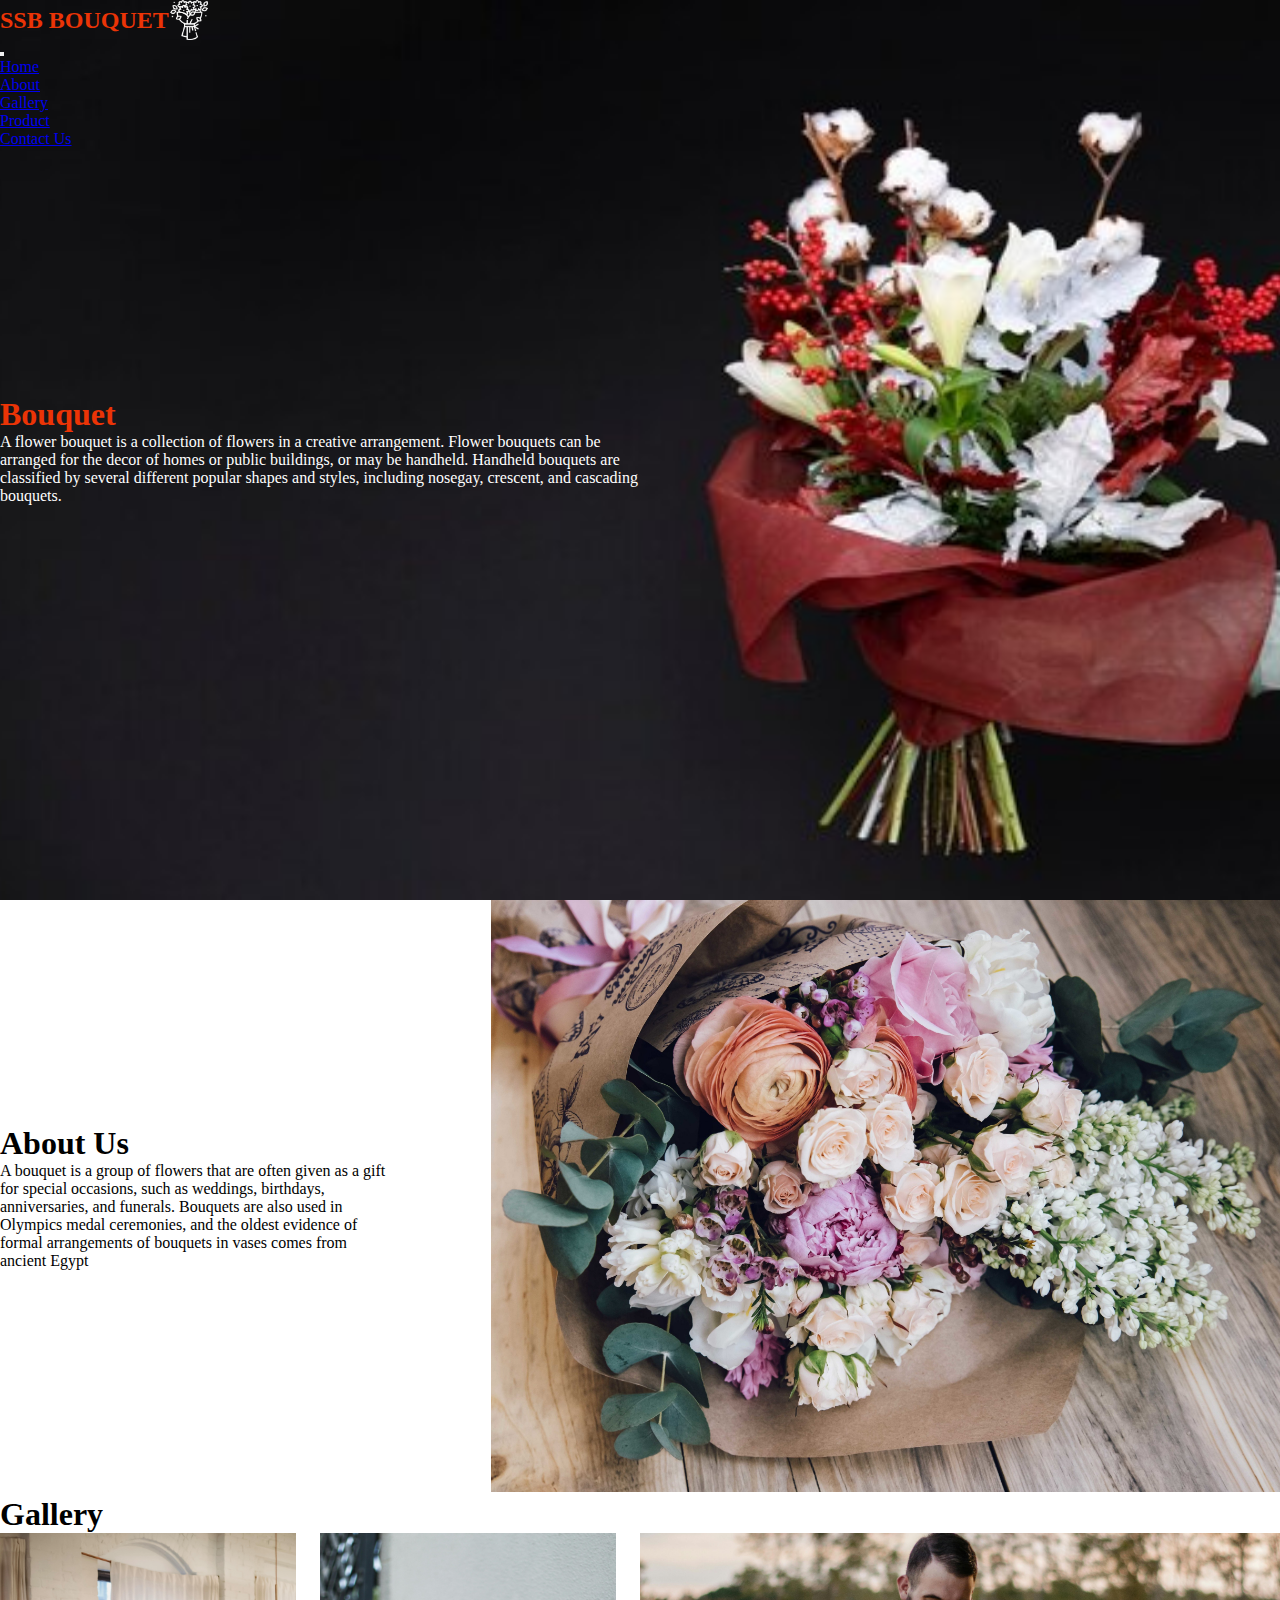
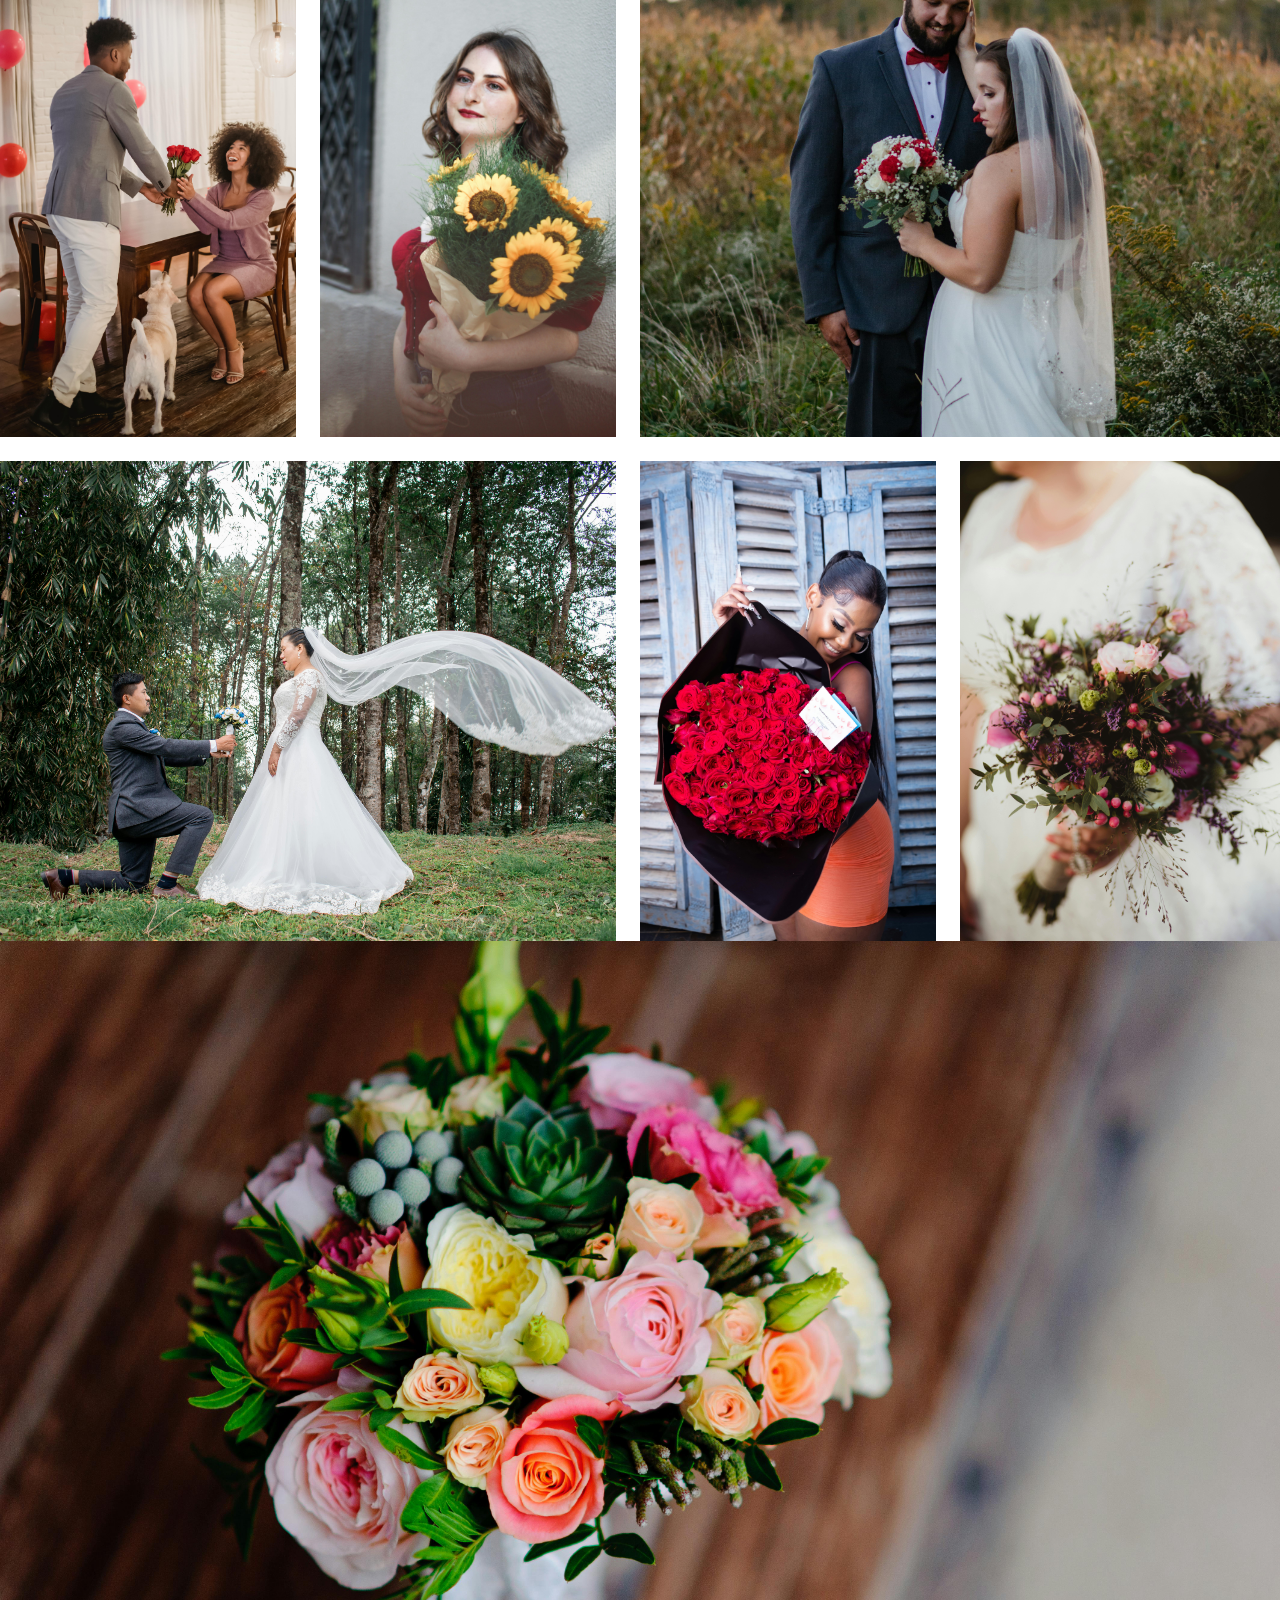
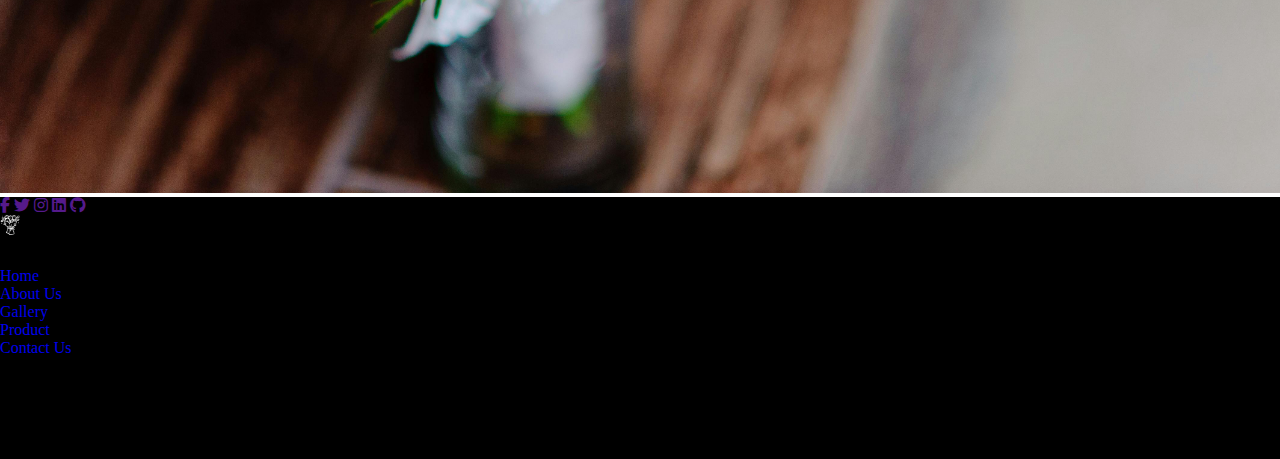
<file: index.html>
<!DOCTYPE html>
<html lang="en">
<head>
    <meta charset="UTF-8">
    <meta name="viewport" content="width=device-width, initial-scale=1.0">
    <title>Document</title>
    <link href="https://cdn.jsdelivr.net/npm/bootstrap@5.0.2/dist/css/bootstrap.min.css" rel="stylesheet" integrity="sha384-EVSTQN3/azprG1Anm3QDgpJLIm9Nao0Yz1ztcQTwFspd3yD65VohhpuuCOmLASjC" crossorigin="anonymous">
    <script src="https://cdn.jsdelivr.net/npm/bootstrap@5.0.2/dist/js/bootstrap.bundle.min.js" integrity="sha384-MrcW6ZMFYlzcLA8Nl+NtUVF0sA7MsXsP1UyJoMp4YLEuNSfAP+JcXn/tWtIaxVXM" crossorigin="anonymous"></script>
    <script src="https://cdn.jsdelivr.net/npm/@popperjs/core@2.9.2/dist/umd/popper.min.js" integrity="sha384-IQsoLXl5PILFhosVNubq5LC7Qb9DXgDA9i+tQ8Zj3iwWAwPtgFTxbJ8NT4GN1R8p" crossorigin="anonymous"></script>
    <link rel="stylesheet" href="https://cdnjs.cloudflare.com/ajax/libs/font-awesome/6.4.0/css/all.min.css">
    <link rel="stylesheet" href="./css/style.css">

</head>
<body>
    <nav class="navbar navbar-default navbar-expand-lg navbar-dark p-1">
        <div class="container">
            <div class="icon">
                <h2>SSB BOUQUET</h2>
                <img src="./images/bouquet icon (2).png" alt="" width=100>
            </div>
        
        <button class="navbar-toggler" type="button" data-bs-toggle="collapse" data-bs-target="#navbarToggleExternalContent" aria-controls="navbarToggleExternalContent" aria-expanded="false" aria-label="Toggle navigation">
          <span class="navbar-toggler-icon"></span>
        </button>
        <div class="collapse navbar-collapse" id="navbarToggleExternalContent">
          <ul class="nav navbar-nav text-center ms-auto">
            <li class="nav-item">
              <a class="nav-link" href="#home">Home</a>
            </li>
            <li class="nav-item">
              <a class="nav-link" href="#about">About</a>
            </li>
            <li class="nav-item">
              <a class="nav-link" href="#gallery">Gallery</a>
            </li> 
            <li class="nav-item">
              <a class="nav-link" href="./pages/product.html">Product</a>
            </li>  
           
            <li class="nav-item">
                <a class="nav-link" href="#contact">Contact Us</a>
              </li>
          </ul> 
        </div>
        </div>
      </nav>

      <section class="home" id="home">
        <div class="container">
            <div>
                <h1>Bouquet</h1>
                <p>A flower bouquet is a collection of flowers in a creative arrangement. Flower bouquets can be arranged for the decor of homes or public buildings, or may be handheld. Handheld bouquets are classified by several different popular shapes and styles, including nosegay, crescent, and cascading bouquets.</p>
            </div>
        </div>
      </section>


      <section class="about pt-5" id="about">
        <div class="container">
            <div class="row">
                <div class="col-sm">
                    <h1>About Us</h1>
                    <p>A bouquet is a group of flowers that are often given as a gift for special occasions, such as weddings, birthdays, anniversaries, and funerals. Bouquets are also used in Olympics medal ceremonies, and the oldest evidence of formal arrangements of bouquets in vases comes from ancient Egypt</p>
                </div>

                <div class="col-sm">
                    <img src="./images/image bouquet.jpg" alt="">
                </div>
            </div>
        </div>
      </section>


      <section class="Gallery pt-5" id="gallery">
        <div class="container">
          <h1>Gallery</h1>
          <div class="gallery">
            <figure class="gallery__item gallery__item--1">
                <img src="./images/pexels-andres-ayrton-6578936.jpg" alt="Gallery image 1" class="gallery__img">
            </figure>
            <figure class="gallery__item gallery__item--2">
                <img src="./images/pexels-esra-korkmaz-18073612.jpg" alt="Gallery image 2" class="gallery__img">
            </figure>
            <figure class="gallery__item gallery__item--3">
                <img src="./images/pexels-hannah-stevens-3016087.jpg" alt="Gallery image 3" class="gallery__img">
            </figure>
            <figure class="gallery__item gallery__item--4">
                <img src="./images/pexels-jen-ezung-5511710.jpg" alt="Gallery image 4" class="gallery__img">
            </figure>

            <figure class="gallery__item gallery__item--5">
              <img src="./images/pexels-keamogetswe-molotsane-16689158.jpg" alt="Gallery image 4" class="gallery__img">
            </figure>

            <figure class="gallery__item gallery__item--6">
              <img src="./images/pexels-rene-asmussen-5157817.jpg" alt="Gallery image 4" class="gallery__img">
            </figure>
            
        </div>
    </div>
        </div>
      </section>

      <section class="ft-img pt-5">
        <div class="container">
          <img src="./images/pexels-anton-mislawsky-226145.jpg" alt="">
        </div>
      </section>



<footer class="text-center text-lg-start text-muted mt-5">
  <section class="d-flex justify-content-center p-4 border-bottom">
    
    <div>
      <a href="" class="me-4 text-reset">
        <i class="fab fa-facebook-f"></i>
      </a>
      <a href="" class="me-4 text-reset">
        <i class="fab fa-twitter"></i>
      </a>
      <a href="" class="me-4 text-reset">
        <i class="fab fa-instagram"></i>
      </a>
      <a href="" class="me-4 text-reset">
        <i class="fab fa-linkedin"></i>
      </a>
      <a href="" class="me-4 text-reset">
        <i class="fab fa-github"></i>
      </a>
    </div>

  </section>

  <section class="">
    <div class="container text-center text-md-start mt-5">
 
      <div class="row mt-3">
    
        <div class="col-md-3 col-lg-4 col-xl-3 mx-auto mb-4">
  
          <h6 class="text-uppercase fw-bold mb-4">
            <img src="./images/bouquet icon (2).png" alt="" width=20 class="me-3">SSB Bouquet
          </h6>
          <p>
            Here you can use rows and columns to organize your footer content. Lorem ipsum
            dolor sit amet, consectetur adipisicing elit.
          </p>
        </div>
       
        
        <div class="col-md-3 col-lg-2 col-xl-2 mx-auto mb-4">
          <h6 class="text-uppercase fw-bold mb-4">
            Useful links
          </h6>
          <p>
            <a href="#!" class="text-reset">Home</a>
          </p>
          <p>
            <a href="#!" class="text-reset">About Us</a>
          </p>
          <p>
            <a href="#!" class="text-reset">Gallery</a>
          </p>
          <p>
            <a href="./pages/product.html" class="text-reset">Product</a>
          </p>
          <p>
            <a href="#!" class="text-reset">Contact Us</a>
          </p>
        </div>
       
        <div class="col-md-4 col-lg-3 col-xl-3 mx-auto mb-md-0 mb-4">
          <h6 class="text-uppercase fw-bold mb-4">Contact</h6>
          <p><i class="fas fa-home me-3"></i>Madurai, India</p>
          <p>
            <i class="fas fa-envelope me-3"></i>
            info@example.com
          </p>
          <p><i class="fas fa-phone me-3"></i> + 01 234 567 88</p>
          <p><i class="fas fa-print me-3"></i> + 01 234 567 89</p>
        </div>
      </div>
    </div>
  </section>
 
  <div class="text-center p-4" style="background-color: rgba(0, 0, 0, 0.05);">
    © Copyright 2024 by Sign Skill Bridge. All Right Reserved

  </div>
</footer>

</body>
</html>
</file>
<file: css/style.css>
*{
    margin: 0;
    padding: 0;
    box-sizing: border-box;
}

.navbar{
    background: none;
    position: absolute;
    top: 0;
    width: 100%;
    z-index: 1;
}

.navbar .icon{
    display: flex;
    align-items: center;
    color: rgb(235, 52, 6);
}

.navbar .icon img{
    width: 40px;
}


.home{
    background-image: url(../images/close-up-hand-holding-beautiful-flower-bouquet_23-2149247588\ \(1\).jpg);
    background-size: cover;
    background-position: center;
    min-height: 100vh;
    width: 100%;
    color: rgb(235, 52, 6);
    display: flex;
    align-items: center;
}

.home .container p{
    width: 50%;
    color: #ffffff;
}

.about .row{
    display: flex;
    align-items: center;
}

.about img{
    width: 100%;
}

.about p{
    width: 80%;
}

.gift img{
    width: 100%;
}

.gallery {
    display: grid;
    grid-template-columns: repeat(8, 1fr);
    grid-template-rows: repeat(8, 5vw);
    grid-gap: 1.5rem; 
  }
  
  .gallery__img {
    width: 100%;
    height: 100%;
    object-fit: cover;
    display: block; 
  }
  
  .gallery__item--1 {
    grid-column-start: 1;
    grid-column-end: 3;
    grid-row-start: 1;
    grid-row-end: 7;
  
  }
  
  .gallery__item--2 {
    grid-column-start: 3;
    grid-column-end: 5;
    grid-row-start: 1;
    grid-row-end: 7;

  }
  
  .gallery__item--3 {
    grid-column-start: 5;
    grid-column-end: 10;
    grid-row-start: 1;
    grid-row-end: 7;
  
  }
  
  .gallery__item--4 {
    grid-column-start: 1;
    grid-column-end: 5;
    grid-row-start: 7;
    grid-row-end: 12;

  }

  .gallery__item--5{
    grid-column-start: 5;
    grid-column-end: 7;
    grid-row-start: 7;
    grid-row-end: 12;
  }

  .gallery__item--6{
    grid-column-start: 7;
    grid-column-end: 10;
    grid-row-start: 7;
    grid-row-end: 12;
  }

.ft-img img{
  width: 100%;
}

footer{
  background-color: black;
}

footer a{
  text-decoration: none;
}
</file>
